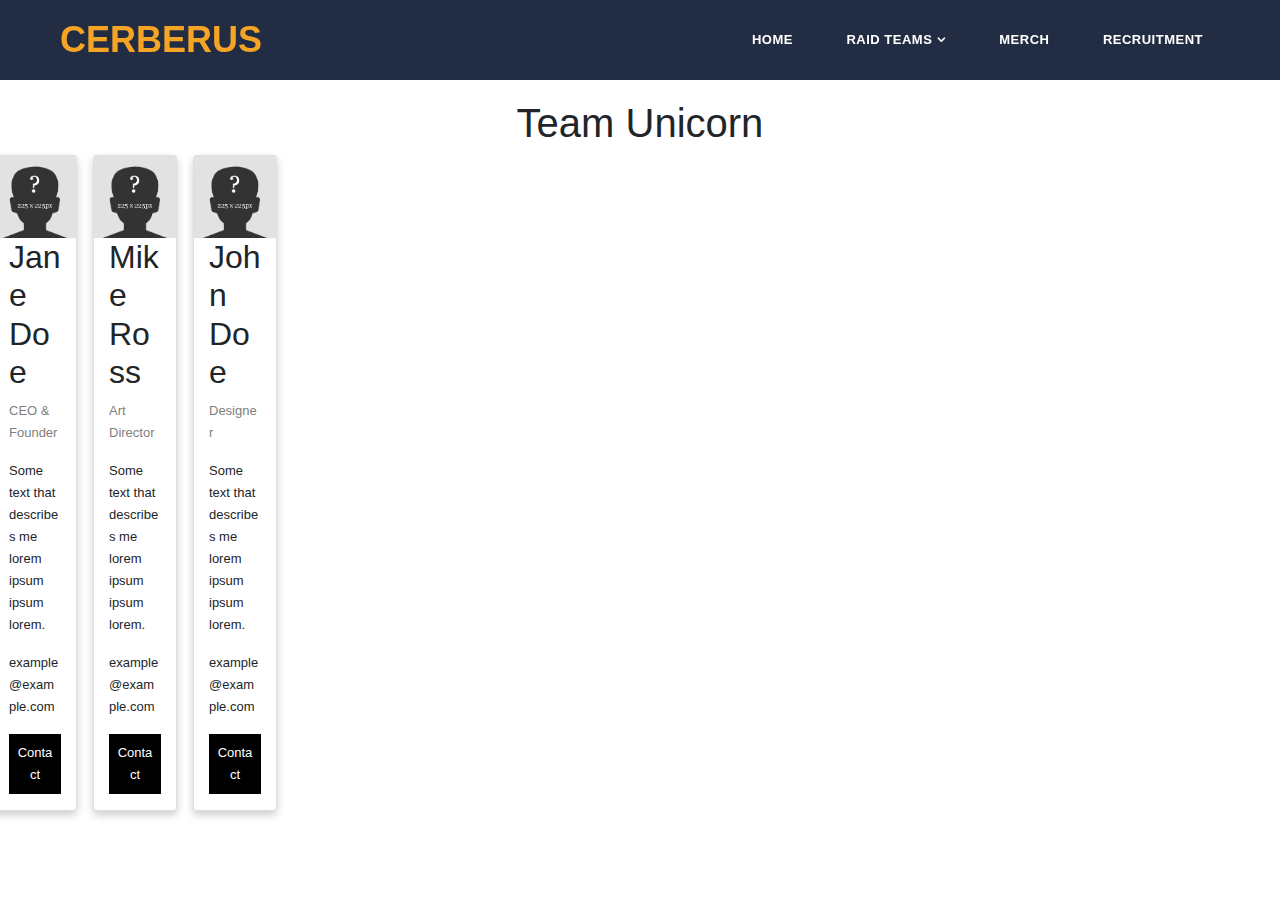
<file: unicorn.html>
<html lang="en">

  <head>

    <meta charset="utf-8">
    <meta name="viewport" content="width=device-width, initial-scale=1, shrink-to-fit=no">
    <meta name="description" content="">
    <meta name="author" content="">
    <link href="https://fonts.googleapis.com/css?family=Montserrat:100,200,300,400,500,600,700,800,900" rel="stylesheet">

    <title>Cerberus | Team Unicorn</title>
    
    <!-- Bootstrap core CSS -->
    <link href="vendor/bootstrap/css/bootstrap.min.css" rel="stylesheet">

    <!-- Additional CSS Files -->
    <link rel="stylesheet" href="assets/css/fontawesome.css">
    <link rel="stylesheet" href="assets/css/templatemo-grad-school.css">
    <link rel="stylesheet" href="assets/css/owl.css">
    <link rel="stylesheet" href="assets/css/lightbox.css">
	 
<link href="//maxcdn.bootstrapcdn.com/bootstrap/4.1.1/css/bootstrap.min.css" rel="stylesheet" id="bootstrap-css">
<script src="//maxcdn.bootstrapcdn.com/bootstrap/4.1.1/js/bootstrap.min.js"></script>
<script src="//code.jquery.com/jquery-1.11.1.min.js"></script>
<!------ Include the above in your HEAD tag ---------->


  </head>
  
  <body>
  
  <!--header-->`
  <header class="main-header clearfix" role="header">
    <div class="logo">
      <a href="https://dearestclearest.github.io/cerberus/"><em>Cerberus</em></a>
    </div>
    <a href="#menu" class="menu-link"><i class="fa fa-bars"></i></a>
    <nav id="menu" class="main-nav" role="navigation">
      <ul class="main-menu">
        <li><a href="https://dearestclearest.github.io/cerberus/" class="external">Home</a></li>
        <li class="has-submenu"><a href="#section2">Raid Teams</a>
          <ul class="sub-menu">
            <li><a href="unicorn.html" class="external">Unicorn</a></li>
            <li><a href="phoenix.html" class="external">Phoenix</a></li>
            <li><a href="chimera.html" class="external">Chimera</a></li>
          </ul>
        </li>
        <li><a href="#section4">Merch</a></li>
        <!-- <li><a href="#section5">Video</a></li> -->
        <li><a href="#section6">Recruitment</a></li>
      </ul>
    </nav>
  </header>


    <h1 class="text-center" style="margin-top: 75px">Team Unicorn</h1>

<div class="row">
  <div class="column">
    <div class="card">
      <img src="assets/images/team-member.gif" alt="Jane" style="width:100%">
      <div class="container">
        <h2>Jane Doe</h2>
        <p class="title">CEO &amp; Founder</p>
        <p>Some text that describes me lorem ipsum ipsum lorem.</p>
        <p>example@example.com</p>
        <p><button class="button">Contact</button></p>
      </div>
    </div>
  </div>

  <div class="column">
    <div class="card">
      <img src="assets/images/team-member.gif" alt="Mike" style="width:100%">
      <div class="container">
        <h2>Mike Ross</h2>
        <p class="title">Art Director</p>
        <p>Some text that describes me lorem ipsum ipsum lorem.</p>
        <p>example@example.com</p>
        <p><button class="button">Contact</button></p>
      </div>
    </div>
  </div>

  <div class="column">
    <div class="card">
      <img src="assets/images/team-member.gif" alt="John" style="width:100%">
      <div class="container">
        <h2>John Doe</h2>
        <p class="title">Designer</p>
        <p>Some text that describes me lorem ipsum ipsum lorem.</p>
        <p>example@example.com</p>
        <p><button class="button">Contact</button></p>
      </div>
    </div>
  </div>
</div>

  </body>
</html>
</file>
<file: assets/css/templatemo-grad-school.css>
/*
    
TemplateMo 557 Grad School

https://templatemo.com/tm-557-grad-school

*/


@import url(fontawesome.css);
@import url("<link href="https://fonts.googleapis.com/css?family=Montserrat:100,200,300,400,500,600,700,800,900" rel="stylesheet">");
body {
    font-family: 'Montserrat', sans-serif;
}

/* Basic */

a {
	color: #3CF;
    text-decoration: none;
}

a:hover {
	color: #FC3;
    text-decoration: none;
}

ul {
    padding: 0px;
    margin: 0px;
    list-style: none;
}

p {
    font-size: 13px;
    line-height: 22px;
}


.section-heading {
    text-align: center;
    margin-bottom: 70px;
}

.section-heading h2:before {
    width: 1px;
    height: 100px;
    background-color: rgba(250,250,250,0.1);
    position: absolute;
    top: -102px;
    content: '';
    left: 50%;
    transform: translate(-50%);
}

.section-heading h2 {
    margin-top: 100px;
    position: relative;
    font-size: 18px;
    font-weight: 500;
    color: #fff;
    letter-spacing: 0.5px;
    display: inline-block;
    padding: 15px 20px;
    border: 2px solid rgba(250,250,250,0.1);
}


/* Buttons */

.main-button a {
    background-color: #f5a425;
    color: #fff;
    font-size: 13px;
    text-transform: uppercase;
    letter-spacing: 0.5px;
    font-weight: 700;
    padding: 12px 20px;
    display: inline-block;
    outline: none;
}

a.menu-link { display: none; }

@media screen and (max-width: 950px) {
  a.menu-link {
    float: right;
    display: block;
    font-size: 36px;
    color: #fff;
    padding-right: 30px;
    padding-top: 15px;
  }
  nav[role="navigation"] {
    clear: both;
    -webkit-transition: all 0.3s ease-out;
    -moz-transition: all 0.3s ease-out;
    -ms-transition: all 0.3s ease-out;
    -o-transition: all 0.3s ease-out;
    transition: all 0.3s ease-out;
  }
  .js nav[role="navigation"] {
    overflow: hidden;
    max-height: 0;
  }
  nav[role="navigation"].active {
    max-height: 20em;
    height: 20em;
    overflow-y: scroll;
  }
  nav[role="navigation"] ul {
    top: 0;
    width: 100%;
    position: relative;
    margin: 0;
    padding: 0;
    border-top: 1px solid rgba(250,250,250,0.25);
    background-color: rgba(22,34,57,0.99);
  }
  nav[role="navigation"] li a {
    display: block;
    padding: 15px 0px;
    border-bottom: 1px solid rgba(250,250,250,0.25);
    text-align: center;
    color: #fff;
    font-size: 13px;
    text-transform: uppercase;
    font-weight: 700;
    line-height: 1.5;
  }
  nav[role="navigation"] li:hover a,
  nav[role="navigation"] li.active a {
      color: #f5a425;
  }
  
  @media screen and (min-width: 951px) {
    .js nav[role="navigation"] {
      max-height: none;
    }

    nav[role="navigation"] li {
      display: inline-block;
      margin: 0 0.25em;
    }
    nav[role="navigation"] li a {
      border: 0;
    }
  }
}

/* Header */

@media screen and (max-width: 1050px) {
  .main-header .logo {
      padding-left: 30px!important;
  }

  .main-menu {
      padding-right: 30px!important;
  }

  .main-menu li {
      margin-left: 5px!important;
  }
}

.main-header {
    background-color: rgba(22,34,57,0.95);
    height: 80px;
    position: fixed;
    z-index: 12;
    width: 100%;
    top: 0;
}

.main-header .logo {
    float: left;
    line-height: 80px;
    padding-left: 60px;
}

.main-header .logo a {
    font-size: 36px;
    text-transform: uppercase;
    font-weight: 800;
    color: #fff;
}
.main-header .logo a em {
    font-style: normal;
    color: #f5a425;
}

.main-menu {
    float: right;
    padding-right: 60px;
}

.main-menu li {
    display: inline-block;
    line-height: 79px;
    margin-left: 15px;
    position: relative;
}

.main-menu li:first-child {
    margin-left: 0px;
}

.main-menu li a {
    padding: 10px 15px;
    font-size: 13px;
    text-transform: uppercase;
    letter-spacing: 0.5px;
    font-weight: 700;
    color: #fff;
    border: 2px solid transparent;
    transition: all 0.5s;
}

.main-menu li.has-submenu a:after {
    content: '\f107';
    font-family: "FontAwesome";
    margin-left: 5px;
}

.main-menu li.has-submenu ul li a:after {
    display: none;
}

.main-menu li .sub-menu {
    position: absolute;
    width: 160px;
    background-color: #18233a;
    opacity: 0;
    visibility: hidden;
    transition: all 0.5s;
}

.main-menu li:hover .sub-menu {
    opacity: 1;
    visibility: visible;
}

.main-menu li .sub-menu li {
    display: block;
    line-height: 20px;
    margin-left: 0px;
    margin-bottom: 15px;
    padding-bottom: 15px;
    border-bottom: 1px solid #121b2f;
}

.main-menu li .sub-menu li:first-child {
    padding-top: 15px;
}

.main-menu li .sub-menu li:last-child {
    margin-bottom: 0px;
    border-bottom: none;
}

.main-menu li .sub-menu li a {
    font-size: 12px;
    font-weight: 500;
    padding: 0px 15px;
    letter-spacing: 0.5px;
    border: none;
    transition: all 0.5s;
}

.main-menu li .sub-menu li a:hover {
    color: #f5a425;
    border: none;
}

.main-nav li:hover a,
.main-nav li.active a {
    border: 2px solid #f5a425;
}

@media (max-width: 950px) {
  .main-nav li:hover a,
  .main-nav li.active a {
    border: 2px solid transparent;
    border-bottom: 1px solid rgba(250,250,250,0.25);
  }
}


/* Slider */

.main-banner {
  position: relative;
  max-height: 100%;
  overflow: hidden;
  margin-bottom: -7px;
}

#bg-video {
    min-width: 100%;
    min-height: 100vh;
    max-width: 100%;
    max-height: 100vh;
    object-fit: cover;
    z-index: -1;
}

#bg-video::-webkit-media-controls {
    display: none !important;
}

.video-overlay {
    position: absolute;
    background-color: rgba(22,34,57,0.85);
    top: 0;
    left: 0;
    bottom: 7px;
    width: 100%;
}

.main-banner .caption {
  text-align: center;
  position: absolute;
  width: 80%;
  left: 50%;
  top: 50%;
  transform: translate(-50%,-50%);
}

.main-banner .caption h6 {
  margin-top: 0px;
  font-size: 18px;
  text-transform: uppercase;
  font-weight: 600;
  color: #fff;
  letter-spacing: 1px;
}

.main-banner .caption h2 {
  margin-top: 30px;
  margin-bottom: 30px;
  font-size: 64px;
  text-transform: uppercase;
  font-weight: 800;
  color: #fff;
  letter-spacing: 1px;
}

.main-banner .caption h2 em {
  font-style: normal;
  color: #f5a425;
  font-weight: 900;
}

@media screen and (max-width: 1180px) {

  .main-banner .caption h6 {
    font-weight: 500;
  }

  .main-banner .caption h2 {
    font-size: 58px;
  }

}
@media screen and (max-width: 767px) {

  .main-banner .caption h6 {
    font-weight: 500;
  }

  .main-banner .caption h2 {
    font-size: 36px;
  }

}


/* Features */

section.features .col-4 {
    padding-left: 0px;
    padding-right: 0px;
}

.features-post {
  position: relative;
  margin-bottom: 0px;
}

.features-thumb {
  overflow: hidden;
  position: relative;
}

.features-thumb img {
  width: 100%;
}

.features-content {
  position: absolute;
  bottom: 0;
  left: 0;
  width: 100%;
  background-color: #0c1228;
  color: #fff;
  padding: 40px;
}

.features-content:hover {
    background-color: #f5a425;
    box-shadow: 0px 0px 30px rgba(0,0,0,0.5);
}

.features-content h4 {
    font-size: 16px;
    text-transform: uppercase;
    font-weight: 700;
    color: #fff;
    letter-spacing: 1px;
    margin-bottom: 0px;
}

.features-content h4 i {
    margin-right: 15px;
    font-size: 24px;
}

.features-content p {
    margin-bottom: 0px;
}

.features-content a {
  margin-top: 15px;
  display: inline-block;
  text-transform: uppercase;
  color: #fff;
  letter-spacing: 0.5px;
  font-weight: 700;
  font-size: 14px;
  border-bottom: 2px solid #fff;
}

.features-content p.hidden-sm {
  display: none;
}

.second-features,
.third-features {
    border-left: 1px solid rgba(250,250,250,0.1);
}

.content-hide {
  margin-top: 15px;
  display: none;
}

.content-hide p {
  color: #fff;
}

@media screen and (max-width: 767px) {

  .features-content {
    padding: 15px;
  }
  .features-content h4 i {
    display: block;
    margin-bottom: 10px;
  }
  .features-content h4 {
    font-size: 14px;
  }
  .features-content p {
    display: none;
  }
  .features-content p.hidden-sm {
    display: block;
  }
  .features-content a {
    letter-spacing: 0px;
    font-size: 13px;
    font-weight: 600;
  }

}



/* Why Choosing Us */

section.why-us {
    background-image: url(../images/choosing-bg.jpg);
    background-color: #172238;
    background-repeat: no-repeat;
    background-size: cover;
    padding-bottom: 100px;
}

#tabs {
  text-align: center;
}
#tabs ul {
  margin: 0;
  padding: 0;
  -webkit-column-count: 3;
  -moz-column-count: 3;
  column-count: 3;
  -webkit-column-gap: 0;
  -moz-column-gap: 0;
  column-gap: 0;
}
#tabs ul::after {
  clear: both;
  content: "";
  display: table;
}
#tabs ul li {
  display: block;
  font-weight: 400;
  font-size: 1.2em;
  letter-spacing: 1px;
  text-align: center;
}
#tabs ul li a {
  display: block;
  font-size: 13px;
  font-weight: 700;
  letter-spacing: 1px;
  cursor: pointer;
  outline: 0;
  padding-bottom: 30px;
  color: #fff;
  text-decoration: none;
  text-transform: uppercase;
  position: relative;
}
#tabs ul li a:after {
    transition: all 0.3s;
    width: 10px;
    height: 10px;
    background-color: #fff;
    content: '';
    position: absolute;
    left: 50%;
    transform: translate(-50%);
    bottom: 0;
}
#tabs ul li a:before {
    transition: all 0.3s;
    width: 25px;
    height: 25px;
    border: 2px solid transparent;
    background-color: transparent;
    content: '';
    position: absolute;
    left: 50%;
    transform: translate(-50%);
    bottom: -5px;
}
#tabs ul li span {
  display: block;
  margin-bottom: 0.75em;
}
#tabs ul .ui-tabs-active {
}
#tabs ul .ui-tabs-active a {
  color: #f5a425;
}
#tabs ul .ui-tabs-active a:after {
  background-color: #f5a425;
  width: 15px;
  height: 15px;
}
#tabs ul .ui-tabs-active a:before {
  border-color: #f5a425;
}
#tabs h4 {
    margin-top: 60px;
    font-size: 32px;
    font-weight: 700;
    letter-spacing: 1px;
    color: #fff;
    margin-bottom: 30px;
}

#tabs p {
    color: #fff;
    font-size: 15px;
    line-height: 28px;
}

.tabs-content {
    margin-top: 60px;
    text-align: left;
}

@media screen and (max-width: 767px) {
  
  .tabs-content {
      text-align: center;
  }

}

.tabs-content img {
    width: 100%;
    overflow: hidden;
    padding-right: 45px;
}

@media screen and (max-width: 767px) {

  .tabs-content img {
      padding-right: 0px;
  }

}


/* Coming Soon */

section.coming-soon {
    background-image: url(../images/coming-soon-bg.jpg);
    background-repeat: no-repeat;
    background-size: cover;
    background-color: #172238;
    padding: 120px 0px;
}

section.coming-soon .continer .counter div {
  display: inline-block;
}
section.coming-soon .continer h4 {
    margin-top: 100px;
    font-size: 30px;
    color: #fff;
    font-weight: 800;
    letter-spacing: 0.5px;
    line-height: 40px;
    margin-bottom: 50px;
}
section.coming-soon .continer h4 em {
    font-style: normal;
    color: #f5a425;
}

@media screen and (max-width: 767px) {

  section.coming-soon .continer h4 {
    text-align: center;
  }

}

section.coming-soon .continer .counter .days,
section.coming-soon .continer .counter .hours,
section.coming-soon .continer .counter .minutes,
section.coming-soon .continer .counter .seconds {
  width: 22%;
  height: 140px;
  float: left;
  text-align: center;
  font-size: 48px;
  font-weight: 800;
  letter-spacing: 1px;
  color: #fff;
  background-color: rgba(250,250,250,0.1);
}
@media screen and (max-width: 992px) {

  section.coming-soon .continer .counter .days,
  section.coming-soon .continer .counter .hours,
  section.coming-soon .continer .counter .minutes,
  section.coming-soon .continer .counter .seconds {
    font-size: 26px;
  }

  section.coming-soon .continer .counter .days .value,
  section.coming-soon .continer .counter .hours .value,
  section.coming-soon .continer .counter .minutes .value,
  section.coming-soon .continer .counter .seconds .value {
      margin-top: 40px!important;
  }

  section.coming-soon .continer .counter span {
      font-size: 14px!important;
  }

}
section.coming-soon .continer .counter .days,
section.coming-soon .continer .counter .hours,
section.coming-soon .continer .counter .minutes {
    margin-right: 4%;
}
section.coming-soon .continer .counter .days .value,
section.coming-soon .continer .counter .hours .value,
section.coming-soon .continer .counter .minutes .value,
section.coming-soon .continer .counter .seconds .value {
    margin-top: 15px;
    display: block;
    width: 100%;
}

section.coming-soon .continer .counter span {
    font-size: 18px;
    text-transform: uppercase;
    color: #f5a425;
    font-weight: 500;
    letter-spacing: 1px;
    margin-top: 0px;
    display: block;
}

section.coming-soon .right-content {
    margin-left: 30px;
}

@media screen and (max-width: 767px) {

  section.coming-soon .right-content {
      margin-top: 60px;
      margin-left: 0px;
  }

}

section.coming-soon .top-content {
    margin-bottom: -8px;
}

section.coming-soon .top-content h6 {
    font-size: 14px;
    color: #fff;
    background-color: rgba(250,250,250,0.2);
    padding: 40px;
    text-align: center;
    line-height: 24px;
}

section.coming-soon .top-content h6 em {
    font-style: normal;
    font-weight: 600;
}

section.coming-soon form {
    background-color: rgba(250,250,250,0.1);
    padding: 60px 40px;
    width: 100%;
    text-align: center;
}

section.coming-soon form input {
    width: 100%;
    height: 40px;
    background-color: rgba(250,250,250,0.1);
    border-radius: 0px;
    border: none;
    outline: none;
    color: #fff;
    font-size: 13px;
    margin-bottom: 20px;
    letter-spacing: 0.5px;
}

section.coming-soon form input:focus {
    outline: none;
    border: none;
    box-shadow: none;
    color: #fff;
    background-color: rgba(250,250,250,0.1);
}

section.coming-soon form::placeholder { color: #fff }
section.coming-soon form input::placeholder { color: #fff; }
section.coming-soon form input::placeholder { color: #fff; }

section.coming-soon form button {
    margin-top: 10px;
    background-color: #f5a425;
    color: #fff;
    font-size: 13px;
    text-transform: uppercase;
    letter-spacing: 0.5px;
    font-weight: 700;
    padding: 12px 20px;
    display: inline-block;
    outline: none;
    box-shadow: none;
    border: none;
}



/* Courses */

section.courses {
    background-image: url(../images/choosing-bg.jpg);
    background-repeat: no-repeat;
    background-size: cover;
    background-color: #172238;
    padding-bottom: 100px;
    padding: 0px 30px 100px 30px;
}

section.courses .item img {
    border-top-right-radius: 5px;
    border-top-left-radius: 5px;
}

section.courses .item .down-content {
    padding: 30px;
    background-color: #fff;
    border-bottom-right-radius: 5px;
    border-bottom-left-radius: 5px;
}

section.courses .item .down-content h4 {
    font-size: 16px;
    text-transform: uppercase;
    color: #1e1e1e;
    letter-spacing: 0.5px;
    font-weight: 700;
    margin-top: 0px;
    margin-bottom: 20px;
}

section.courses .item .down-content p {
    margin-bottom: 25px;
}

section.courses .item .down-content img {
    width: 40px;
    border: 2px solid #f5a425;
    border-radius: 50%;
    text-align: left;
    display: inline-block;
}

section.courses .item .down-content .text-button-pay {
    float: right;
    display: inline-block;
    margin-top: -30px;
}

section.courses .item .down-content .text-button-pay a {
    color: #f5a425;
    font-size: 13px;
}

section.courses .item .down-content .text-button-free {
    float: right;
    display: inline-block;
    margin-top: -30px;
}

section.courses .item .down-content .text-button-free a {
    color: #7a7a7a;
    font-size: 13px;
}

section.courses .owl-carousel .owl-nav {
    display: none;
}

section.courses .owl-carousel .owl-dots {
    text-align: center;
}

section.courses .owl-carousel button.owl-dot {
    width: 10px;
    height: 10px;
    background-color: #fff;
    margin: 50px 10px 0px 10px;
    outline: none;
}
section.courses .owl-carousel button.active {
    background-color: #f5a425;
}





/* Video */

section.video {
    background-image: url(../images/video-bg.jpg);
    background-repeat: no-repeat;
    background-size: cover;
    background-color: #172238;
    padding: 120px 0px;
}

section.video .left-content {
  color: #fff;
}

section.video .left-content span {
  text-transform: uppercase;
  font-size: 14px;
  letter-spacing: 0.5px;
}

section.video .left-content h4 {
    margin-top: 20px;
    font-size: 30px;
    color: #fff;
    font-weight: 800;
    letter-spacing: 0.5px;
    line-height: 40px;
    margin-bottom: 20px;
}
section.video .left-content h4 em {
    font-style: normal;
    color: #f5a425;
}

section.video .left-content .main-button {
  margin-top: 30px;
}

.video-item {
  position: relative;
  width: 100%;
  max-width: 600px;
  margin: 0px auto 0;
}

@media screen and (max-width: 767px) {

  section.video .left-content {
    margin-bottom: 45px;
  }

  section.video .first-item .first-content h4,
  section.video .second-item .second-content h4 {
    text-align: center;
  }

}

.video-item figure {
  position: relative;
  width: 100%;
  font-size: 0;
}
.video-item figure img {
  width: 100%;
}
.video-item figure a:before {
  content: '';
  position: absolute;
  bottom: 10px;
  right: 15px;
  width: 60px;
  height: 60px;
  margin-top: -32.5px;
  margin-left: -32.5px;
  border-radius: 50%;
  background-color: #f5a425;
  z-index: 10;
}
.video-item figure a:after {
  content: '';
  position: absolute;
  bottom: 27.5px;
  right: 20px;
  margin-top: -12.5px;
  margin-left: -7px;
  border: solid 13px transparent;
  border-left: solid 20px;
  border-left-color: #fff;
  z-index: 10;
}
.video-item figure a:hover:before {
  background-color: #f5a425;
}

.video-item .video-caption {
    position: absolute;
    z-index: 10;
    background-color: rgba(250,250,250,0.75);
    height: 80px;
    width: 100%;
    padding: 27px 30px;
    bottom: 0;
}

.video-item .video-caption h4 {
    font-size: 20px;
    text-transform: uppercase;
    font-weight: 700;
    letter-spacing: 1px;
}

/* Magnific Popup CSS */
.mfp-bg {
  top: 0;
  left: 0;
  width: 100%;
  height: 100%;
  z-index: 1042;
  overflow: hidden;
  position: fixed;
  background: #0b0b0b;
  opacity: 0.8;
}

.mfp-wrap {
  top: 0;
  left: 0;
  width: 100%;
  height: 100%;
  z-index: 1043;
  position: fixed;
  outline: none !important;
  -webkit-backface-visibility: hidden;
}

.mfp-container {
  text-align: center;
  position: absolute;
  width: 100%;
  height: 100%;
  left: 0;
  top: 0;
  padding: 0 8px;
  box-sizing: border-box;
}

.mfp-container:before {
  content: '';
  display: inline-block;
  height: 100%;
  vertical-align: middle;
}

.mfp-align-top .mfp-container:before {
  display: none;
}

.mfp-content {
  position: relative;
  display: inline-block;
  vertical-align: middle;
  margin: 0 auto;
  text-align: left;
  z-index: 1045;
}

.mfp-inline-holder .mfp-content,
.mfp-ajax-holder .mfp-content {
  width: 100%;
  cursor: auto;
}

.mfp-ajax-cur {
  cursor: progress;
}

.mfp-zoom-out-cur, .mfp-zoom-out-cur .mfp-image-holder .mfp-close {
  cursor: -moz-zoom-out;
  cursor: -webkit-zoom-out;
  cursor: zoom-out;
}

.mfp-zoom {
  cursor: pointer;
  cursor: -webkit-zoom-in;
  cursor: -moz-zoom-in;
  cursor: zoom-in;
}

.mfp-auto-cursor .mfp-content {
  cursor: auto;
}

.mfp-close,
.mfp-arrow,
.mfp-preloader,
.mfp-counter {
  -webkit-user-select: none;
  -moz-user-select: none;
  user-select: none;
}

.mfp-loading.mfp-figure {
  display: none;
}

.mfp-hide {
  display: none !important;
}

.mfp-preloader {
  color: #CCC;
  position: absolute;
  top: 50%;
  width: auto;
  text-align: center;
  margin-top: -0.8em;
  left: 8px;
  right: 8px;
  z-index: 1044;
}

.mfp-preloader a {
  color: #CCC;
}

.mfp-preloader a:hover {
  color: #FFF;
}

.mfp-s-ready .mfp-preloader {
  display: none;
}

.mfp-s-error .mfp-content {
  display: none;
}

button.mfp-close,
button.mfp-arrow {
  overflow: visible;
  cursor: pointer;
  background: transparent;
  border: 0;
  -webkit-appearance: none;
  display: block;
  outline: none;
  padding: 0;
  z-index: 1046;
  box-shadow: none;
  touch-action: manipulation;
}

button::-moz-focus-inner {
  padding: 0;
  border: 0;
}

.mfp-close {
  width: 44px;
  height: 44px;
  line-height: 44px;
  position: absolute;
  right: 0;
  top: 0;
  text-decoration: none;
  text-align: center;
  opacity: 0.65;
  padding: 0 0 18px 10px;
  color: #FFF;
  font-style: normal;
  font-size: 28px;
  font-family: Arial, Baskerville, monospace;
}

.mfp-close:hover,
.mfp-close:focus {
  opacity: 1;
}

.mfp-close:active {
  top: 1px;
}

.mfp-close-btn-in .mfp-close {
  color: #333;
}

.mfp-image-holder .mfp-close,
.mfp-iframe-holder .mfp-close {
  color: #FFF;
  right: -6px;
  text-align: right;
  padding-right: 6px;
  width: 100%;
}

.mfp-counter {
  position: absolute;
  top: 0;
  right: 0;
  color: #CCC;
  font-size: 12px;
  line-height: 18px;
  white-space: nowrap;
}

.mfp-arrow {
  position: absolute;
  opacity: 0.65;
  margin: 0;
  top: 50%;
  margin-top: -55px;
  padding: 0;
  width: 90px;
  height: 110px;
  -webkit-tap-highlight-color: transparent;
}

.mfp-arrow:active {
  margin-top: -54px;
}

.mfp-arrow:hover,
.mfp-arrow:focus {
  opacity: 1;
}

.mfp-arrow:before,
.mfp-arrow:after {
  content: '';
  display: block;
  width: 0;
  height: 0;
  position: absolute;
  left: 0;
  top: 0;
  margin-top: 35px;
  margin-left: 35px;
  border: medium inset transparent;
}

.mfp-arrow:after {
  border-top-width: 13px;
  border-bottom-width: 13px;
  top: 8px;
}

.mfp-arrow:before {
  border-top-width: 21px;
  border-bottom-width: 21px;
  opacity: 0.7;
}

.mfp-arrow-left {
  left: 0;
}

.mfp-arrow-left:after {
  border-right: 17px solid #FFF;
  margin-left: 31px;
}

.mfp-arrow-left:before {
  margin-left: 25px;
  border-right: 27px solid #3F3F3F;
}

.mfp-arrow-right {
  right: 0;
}

.mfp-arrow-right:after {
  border-left: 17px solid #FFF;
  margin-left: 39px;
}

.mfp-arrow-right:before {
  border-left: 27px solid #3F3F3F;
}

.mfp-iframe-holder {
  padding-top: 40px;
  padding-bottom: 40px;
}

.mfp-iframe-holder .mfp-content {
  line-height: 0;
  width: 100%;
  max-width: 900px;
}

.mfp-iframe-holder .mfp-close {
  top: -40px;
}

.mfp-iframe-scaler {
  width: 100%;
  height: 0;
  overflow: hidden;
  padding-top: 56.25%;
}

.mfp-iframe-scaler iframe {
  position: absolute;
  display: block;
  top: 0;
  left: 0;
  width: 100%;
  height: 100%;
  box-shadow: 0 0 8px rgba(0, 0, 0, 0.6);
  background: #000;
}

/* Main image in popup */
img.mfp-img {
  width: auto;
  max-width: 100%;
  height: auto;
  display: block;
  line-height: 0;
  box-sizing: border-box;
  padding: 40px 0 40px;
  margin: 0 auto;
}

/* The shadow behind the image */
.mfp-figure {
  line-height: 0;
}

.mfp-figure:after {
  content: '';
  position: absolute;
  left: 0;
  top: 40px;
  bottom: 40px;
  display: block;
  right: 0;
  width: auto;
  height: auto;
  z-index: -1;
  box-shadow: 0 0 8px rgba(0, 0, 0, 0.6);
  background: #444;
}

.mfp-figure small {
  color: #BDBDBD;
  display: block;
  font-size: 12px;
  line-height: 14px;
}

.mfp-figure figure {
  margin: 0;
}

.mfp-bottom-bar {
  margin-top: -36px;
  position: absolute;
  top: 100%;
  left: 0;
  width: 100%;
  cursor: auto;
}

.mfp-title {
  text-align: left;
  line-height: 18px;
  color: #F3F3F3;
  word-wrap: break-word;
  padding-right: 36px;
}

.mfp-image-holder .mfp-content {
  max-width: 100%;
}

.mfp-gallery .mfp-image-holder .mfp-figure {
  cursor: pointer;
}

@media screen and (max-width: 800px) and (orientation: landscape), screen and (max-height: 300px) {
  /**
       * Remove all paddings around the image on small screen
       */
  .mfp-img-mobile .mfp-image-holder {
    padding-left: 0;
    padding-right: 0;
  }

  .mfp-img-mobile img.mfp-img {
    padding: 0;
  }

  .mfp-img-mobile .mfp-figure:after {
    top: 0;
    bottom: 0;
  }

  .mfp-img-mobile .mfp-figure small {
    display: inline;
    margin-left: 5px;
  }

  .mfp-img-mobile .mfp-bottom-bar {
    background: rgba(0, 0, 0, 0.6);
    bottom: 0;
    margin: 0;
    top: auto;
    padding: 3px 5px;
    position: fixed;
    box-sizing: border-box;
  }

  .mfp-img-mobile .mfp-bottom-bar:empty {
    padding: 0;
  }

  .mfp-img-mobile .mfp-counter {
    right: 5px;
    top: 3px;
  }

  .mfp-img-mobile .mfp-close {
    top: 0;
    right: 0;
    width: 35px;
    height: 35px;
    line-height: 35px;
    background: rgba(0, 0, 0, 0.6);
    position: fixed;
    text-align: center;
    padding: 0;
  }
}
@media all and (max-width: 900px) {
  .mfp-arrow {
    -webkit-transform: scale(0.75);
    transform: scale(0.75);
  }

  .mfp-arrow-left {
    -webkit-transform-origin: 0;
    transform-origin: 0;
  }

  .mfp-arrow-right {
    -webkit-transform-origin: 100%;
    transform-origin: 100%;
  }

  .mfp-container {
    padding-left: 6px;
    padding-right: 6px;
  }
}



/* Contact */

section.contact {
    background-image: url(../images/contact-bg.jpg);
    background-repeat: no-repeat;
    background-size: cover;
    background-color: #172238;
    padding-bottom: 120px;
}


section.contact form {
    background-color: rgba(250,250,250,0.1);
    padding: 30px;
    width: 100%;
}


@media screen and (max-width: 767px) {  
  section.contact form {
      margin-bottom: 30px;
  }
}

section.contact form input {
    width: 100%;
    height: 40px;
    background-color: rgba(250,250,250,0.1);
    border-radius: 0px;
    border: none;
    outline: none;
    color: #fff;
    font-size: 13px;
    margin-bottom: 30px;
    letter-spacing: 0.5px;
}

section.contact form textarea {
    width: 100%;
    height: 220px;
    max-height: 280px;
    min-height: 220px;
    background-color: rgba(250,250,250,0.1);
    border-radius: 0px;
    border: none;
    outline: none;
    color: #fff;
    font-size: 13px;
    margin-bottom: 30px;
    letter-spacing: 0.5px;
}

section.contact form input:focus,
section.contact form textarea:focus {
    outline: none;
    border: none;
    box-shadow: none;
    color: #fff;
    background-color: rgba(250,250,250,0.1);
}

section.contact form::placeholder { color: #fff }
section.contact form input::placeholder { color: #fff; }
section.contact form input::placeholder { color: #fff; }

section.contact form::placeholder { color: #fff }
section.contact form textarea::placeholder { color: #fff; }
section.contact form textarea::placeholder { color: #fff; }

section.contact form button {
    background-color: #f5a425;
    color: #fff;
    font-size: 13px;
    text-transform: uppercase;
    letter-spacing: 0.5px;
    font-weight: 700;
    padding: 12px 20px;
    display: inline-block;
    outline: none;
    box-shadow: none;
    border: none;
}

/* Footer */

footer {
    background-color: #152036;
    text-align: center;
}

footer p {
    margin-bottom: 0px;
    padding: 25px 0px;
    color: #fff;
    font-size: 13px;
    text-transform: uppercase;
    font-weight: 600;
    letter-spacing: 0.5px;
}

footer p a,
footer p a:hover {
    color: #f5a425;
}

@media screen and (max-width: 992px) {
  .features { background-color: #0c1228; }
  .features-content { position: relative; }
  .features-post { border-left: 0 }
}

@media screen and (max-width: 950px) {
  .main-menu { padding-right: 0!important; }
  .main-header .logo {
    line-height: 73px;
  }
  .main-menu li {
    display: block;
    line-height: 1;
    margin-left: 0 !important;
  }

  .main-menu li .sub-menu {
    opacity: 1;
    visibility: visible;
    position: static;
    margin-left: auto;
    margin-right: auto;
    width: 100%;
  }
  .main-menu li .sub-menu li:last-child {
    border-bottom: 1px solid rgba(250,250,250,0.25);
  }
}

@media screen and (max-width: 950px) and (max-height: 400px) {
  nav[role="navigation"].active {
    max-height: calc(80px + 100vh);
    overflow-y: auto;
  }
}

@media screen and (max-width: 767px) {
  footer p {
    font-size: 12px;
    font-weight: 600;
    letter-spacing: 0.25px;
  }
}


/* body
{
	background:#00bcd4;
} */

h1
{
	color:#fff;
	margin:40px 0 60px 0;
	font-weight:300;
}

/* Three columns side by side */
.column {
    float: left;
    width: 100px;
    margin-bottom: 16px;
    padding: 0 8px;
}

/* Display the columns below each other instead of side by side on small screens */
@media screen and (max-width: 650px) {
    .column {
        width: 99%;
        display: block;
    }
}

/* Add some shadows to create a card effect */
.card {
    box-shadow: 0 4px 8px 0 rgba(0, 0, 0, 0.2);
}

/* Some left and right padding inside the container */
.container {
    padding: 0 16px;
}

/* Clear floats */
.container::after, .row::after {
    content: "";
    clear: both;
    display: table;
}

.title {
    color: grey;
}

.button {
    border: none;
    outline: 0;
    display: inline-block;
    padding: 8px;
    color: white;
    background-color: #000;
    text-align: center;
    cursor: pointer;
    width: 100%;
}

.button:hover {
    background-color: #555;
}
</file>
